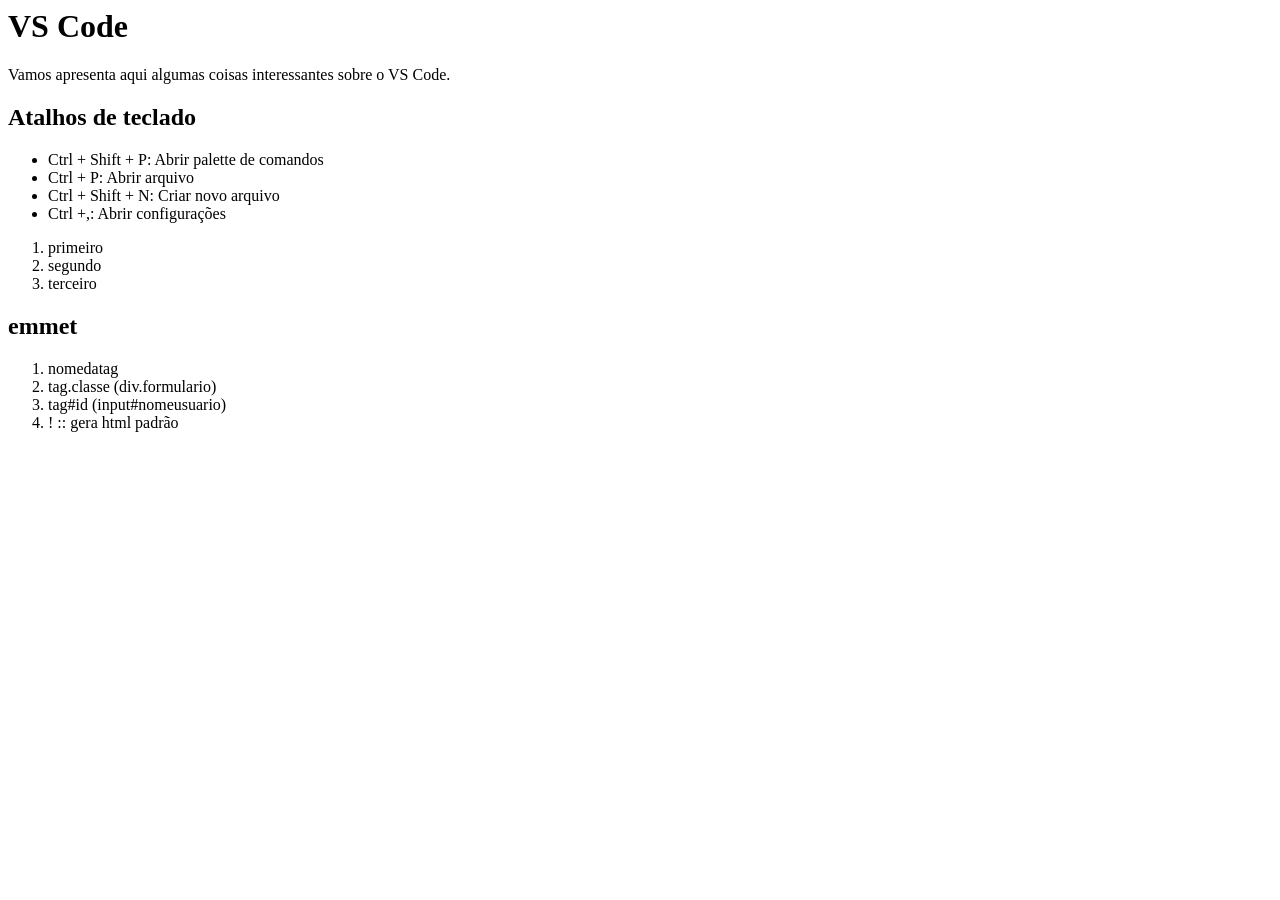
<file: 01-js/vscode.html>
<html>
    <head></head>
    <body>
     <h1>VS Code</h1>
     <p>Vamos apresenta aqui algumas coisas interessantes sobre o VS Code.</p>
     <h2>Atalhos de teclado</h2>
     <ul>
         <li>Ctrl + Shift + P: Abrir palette de comandos</li>
         <li>Ctrl + P: Abrir arquivo</li>
         <li>Ctrl + Shift + N: Criar novo arquivo</li>
         <li>Ctrl +,: Abrir configurações</li>
         
     </ul>
     <ol>
       <li>primeiro</li>
       <li>segundo</li>
       <li>terceiro</li>
     </ol>
     <h2>emmet</h2>
     <ol>
        <li>nomedatag</li>
        <li>tag.classe (div.formulario)</li>
        <li>tag#id (input#nomeusuario)</li>
        <li>! :: gera html padrão</li>
     </ol>

     <div class="formulário"></div>
     
     <script src="script.js"></script>

    </body>
</html>
</file>
